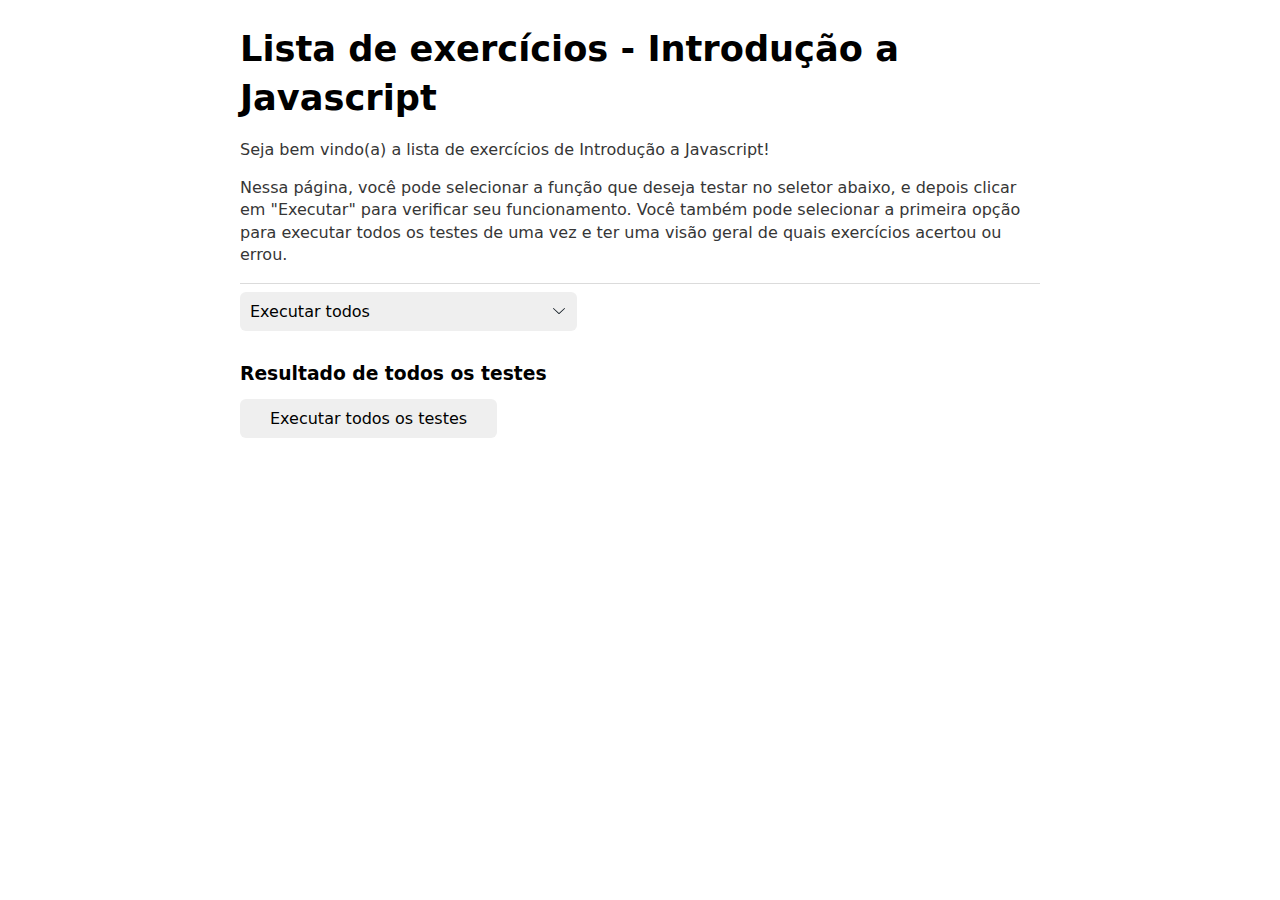
<file: quinzena3/revisao-js/index.html>
<!DOCTYPE html>
<html lang="en">
<head>
  <meta charset="UTF-8">
  <meta http-equiv="X-UA-Compatible" content="IE=edge">
  <meta name="viewport" content="width=device-width, initial-scale=1.0">
  <script src="./tests.js" defer></script>
  <script src="./exercicios.js" defer></script>
  <title>Document</title>
</head>
<body>
  <div id="root"></div>
</body>
</html>
</file>
